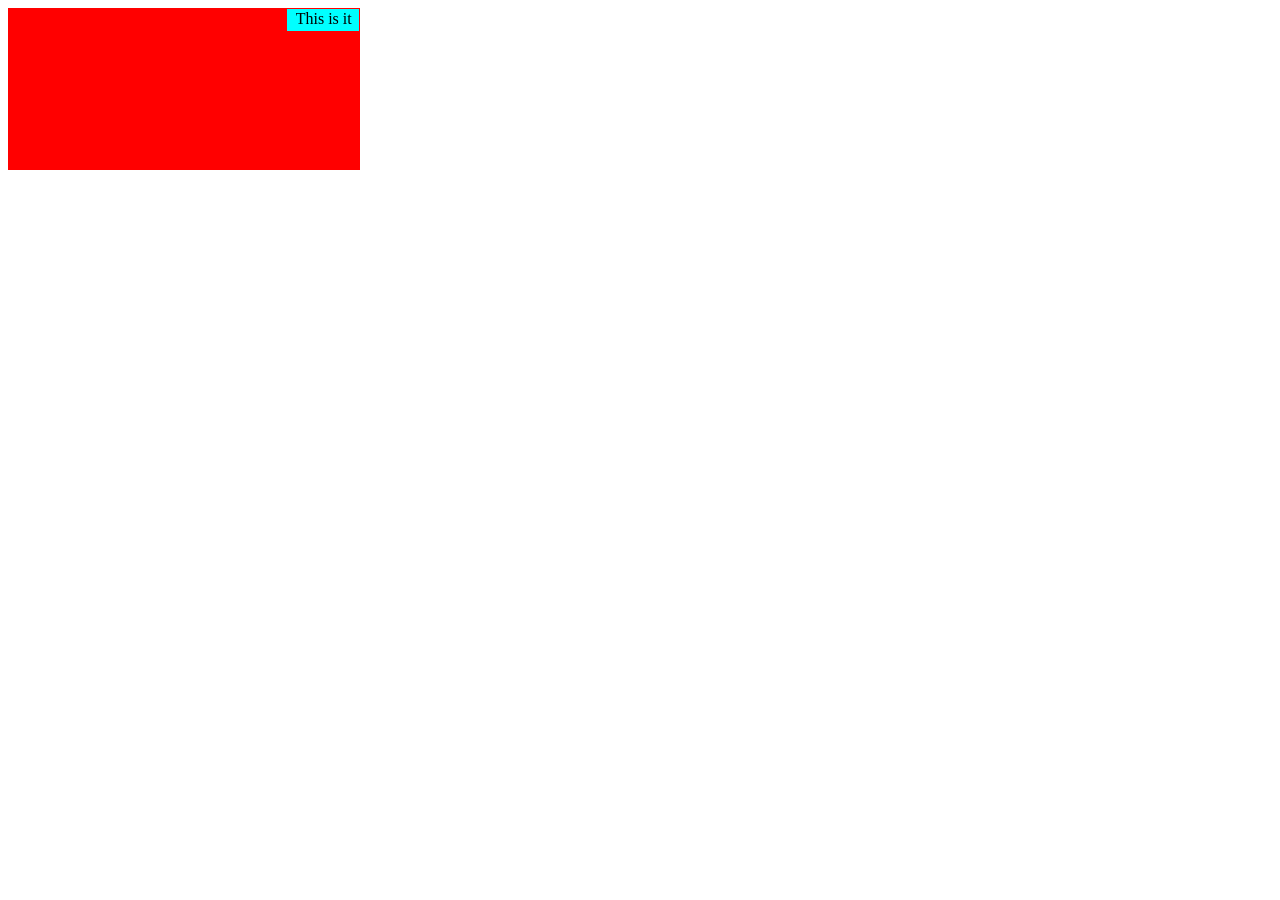
<file: Floating_text.html>
<!DOCTYPE html>
<html lang="en">
<head>
    <meta charset="UTF-8">
    <meta name="viewport" content="width=device-width, initial-scale=1.0">
    <title>Floating Text</title>
    <link rel="stylesheet" href="floating.css">
</head>
<body>
    <div class="box">
        <div class="container">&nbsp; This is it</div>
    </div>
</body>
</html>
</file>
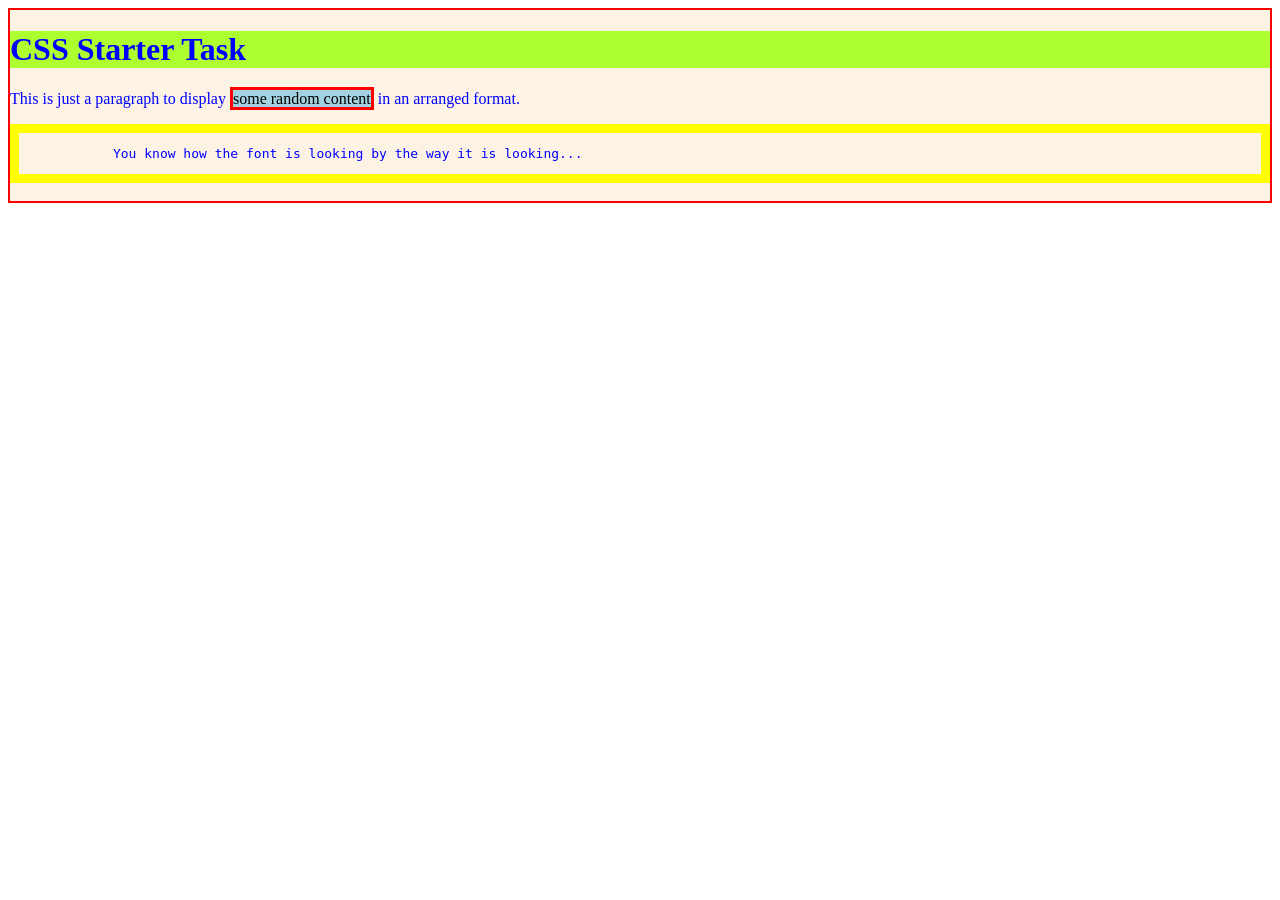
<file: starter_task.html>
<!DOCTYPE html>
<html lang="en">
<head>
    <meta charset="UTF-8">
    <meta name="viewport" content="width=device-width, initial-scale=1.0">
    <title>Starter Task</title>
    <link rel="stylesheet" href="starter.css">
</head>
<body>
    <div class="starter">
        <h1>CSS Starter Task</h1>
        <p>This is just a paragraph to display <span>some random content</span> in an arranged format.</p>
        <div class="font"><pre> &nbsp; &nbsp; &nbsp; &nbsp; &nbsp; &nbsp;You know how the font is looking by the way it is looking...</pre></div><br>
        
    </div>
</body>
</html>
</file>
<file: floating.css>
.box{
    border:1px solid red;
    width:350px;
    height: 160px;
    background-color:red;

}
.container{
    border:1px solid aqua;
    background-color: aqua;
    width:70px;
    height: 20px;
    float:right;
}
</file>
<file: starter.css>
.starter{
    border:2px solid red;
    background-color: rgb(252, 243, 229);
}
.starter h1{
    color:blue;
    background-color: greenyellow;
}
.starter p span{
    background-color:#a3d2e2;
    border: 3px solid red;
    color:black;
}
.starter p{
    color:blue;
}
.font{
    border:9px solid yellow;
    color:blue;
}
</file>
